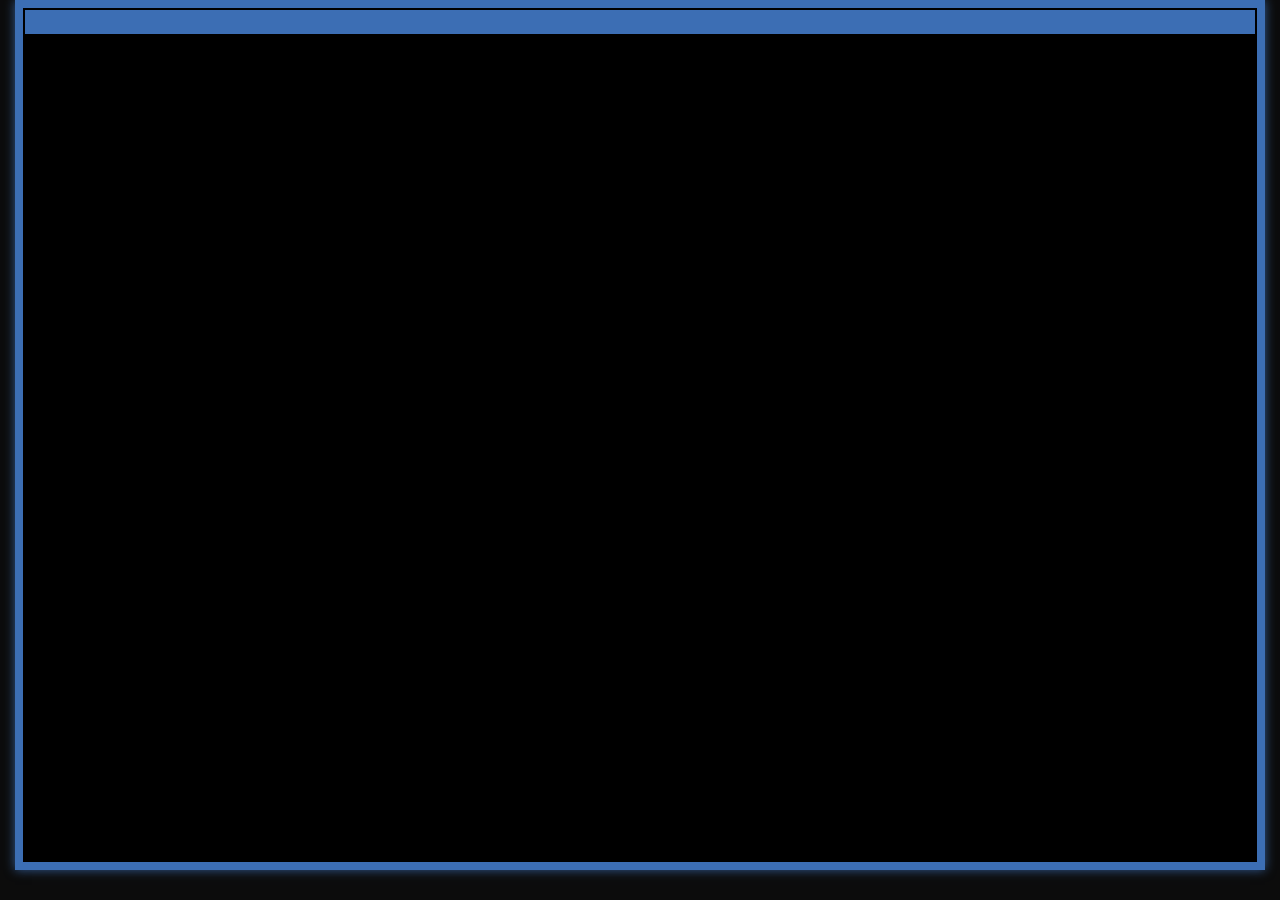
<file: index.html>
<!DOCTYPE html>
<html lang="en">
  <head>
    <meta charset="utf-8">
    <meta name="viewport" content="width=device-width, initial-scale=1.0">
    <meta http-equiv="Cross-Origin-Opener-Policy" content="same-origin">
    <meta http-equiv="Cross-Origin-Embedder-Policy" content="require-corp">
    <title>Vim Tutor LoFi</title>
    <link rel="stylesheet" href="styles/style.css" />
  </head>
  <body class="theme-fedora">
    <div id="vim-editor">
      <div class="titlebar"></div>
      <canvas id="vim-screen"></canvas>
    </div>
    <input id="vim-input" autocomplete="off" />
    <script type="module" src="JavaScript/vimwasm.js" async></script>
    <script type="module" src="JavaScript/main.js"></script>
    <script src="JavaScript/theme.js"></script>
  </body>
</html>
</file>
<file: styles/style.css>
body {
  display: flex;
  flex-direction: column;
  align-items: center;
  height: 100vh;
  width: 100vw;
  margin: 0px;
  padding: 0px;
  /* overflow: hidden; */
}

#vim-editor {
  position: relative;
  display: flex;
  flex-direction: column;
  padding: 2px;
  margin: 0px;
  width: calc(100vw - 50px);
  height: calc(100vh - 50px);
  background-color: #000;
}

.titlebar {
  height: 24px;
  flex-shrink: 0;
}

#vim-screen {
  padding: 0px;
  width: calc(100vw - 50px);
  height: calc(100vh - 50px);
}

#vim-cursor {
  padding: 0px;
  margin: 0px;
  position: absolute;
  display: none; /* TODO */
}

#vim-input {
  width: 1px;
  color: transparent;
  background-color: transparent;
  padding: 0px;
  border: 0px;
  outline: none;
  vertical-align: middle;
  display: inline-block;
}

#vim-preedit {
  visibility: hidden;
  position: fixed;
  display: none; /* TODO */
}

body.theme-fedora {
  background-color: #0c0c0c;
  font-family: "DejaVu Sans Mono", monospace;
}
body.theme-fedora #vim-editor {
  border: 8px solid #3c6eb4;
  box-shadow: 0 0 10px rgba(60, 110, 180, 0.8);
}
body.theme-fedora .titlebar {
  background-color: #3c6eb4;
}

body.theme-macos {
  background-color: #1e1e1e;
  font-family: "Menlo", monospace;
}
body.theme-macos #vim-editor {
  border: 1px solid #aaa;
  border-radius: 6px;
  box-shadow: 0 0 8px rgba(0, 0, 0, 0.5);
}
body.theme-macos .titlebar {
  background-color: #ddd;
  display: flex;
  align-items: center;
  padding-left: 8px;
}
body.theme-macos .titlebar::before {
  content: "";
  display: inline-block;
  width: 8px;
  height: 8px;
  border-radius: 50%;
  background: #ff6059;
  box-shadow: 12px 0 0 #ffbd2e, 24px 0 0 #28c941;
}

body.theme-ubuntu {
  background-color: #300a24;
  font-family: "Ubuntu Mono", monospace;
}
body.theme-ubuntu #vim-editor {
  border: 8px solid #dd4814;
  box-shadow: 0 0 10px rgba(221, 72, 20, 0.6);
}
body.theme-ubuntu .titlebar {
  background-color: #77216f;
}
</file>
